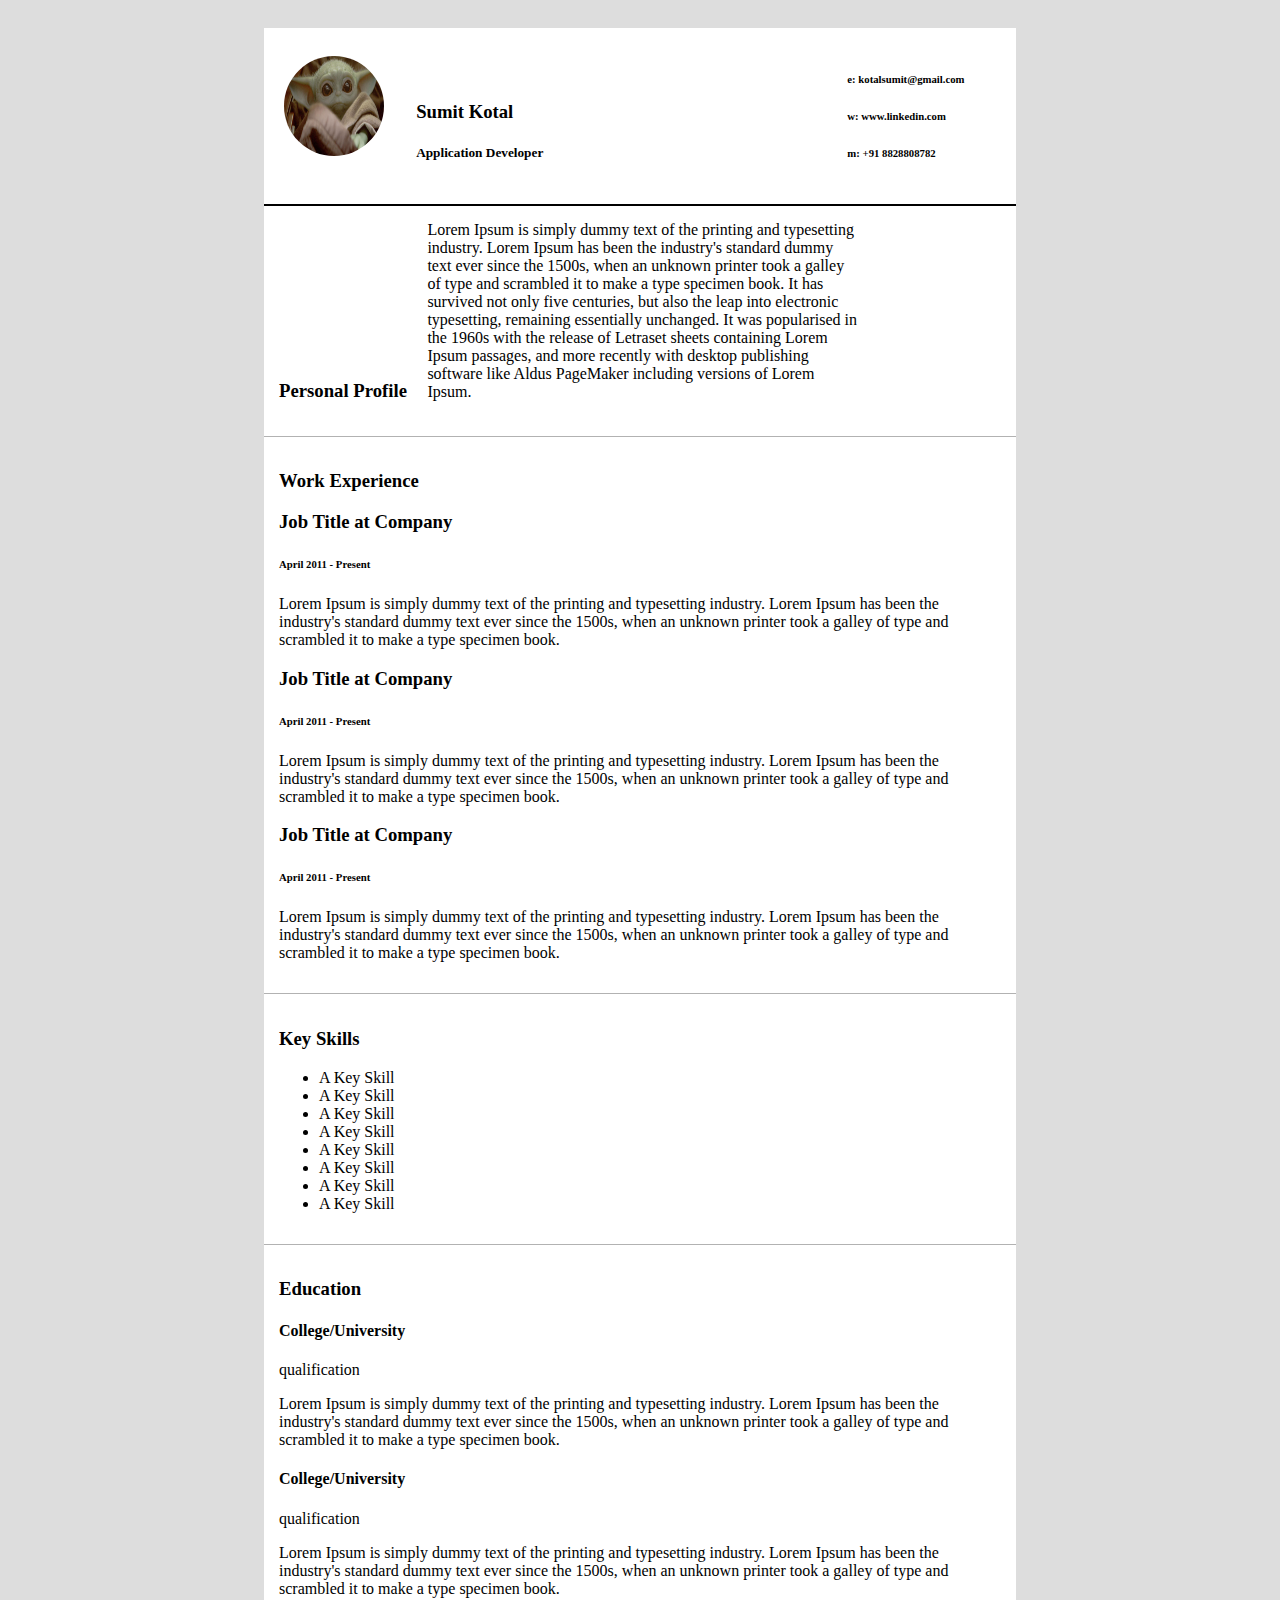
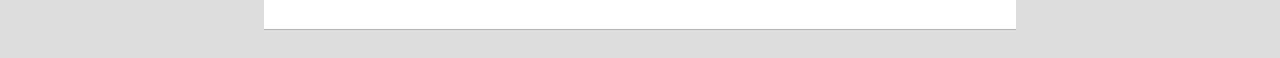
<file: Assignment2/index.html>
<!DOCTYPE html>
<html lang="en">
<head>
    <meta charset="UTF-8">
    <meta name="viewport" content="width=device-width, initial-scale=1.0">
    <meta http-equiv="X-UA-Compatible" content="ie=edge">
    <title>Resume</title>
    <link rel="stylesheet" href="style.css">
</head>
<body>
    <div class="wrapper">
        <header>
            <div class="img-responsive">
                <img src="baby_yoda.jpg" class="align-horizontal">
            </div>
            <div class="heading">
                <h3>Sumit Kotal</h3>
                <h5>Application Developer</h5>
            </div>
            <div class="sub-headings">
                <h6>e: kotalsumit@gmail.com</h6>
                <h6>w: www.linkedin.com</h6>
                <h6>m: +91 8828808782</h6>
            </div>
        </header>
        <section class="profile">
            <h3>Personal Profile</h3>
            <article>
                Lorem Ipsum is simply dummy text of the printing and typesetting industry.
                Lorem Ipsum has been the industry's standard dummy text ever since the 1500s, when an unknown printer
                took a galley of type
                and scrambled it to make a type specimen book. It has survived not only five centuries, but also the
                leap into electronic typesetting,
                remaining essentially unchanged. It was popularised in the 1960s with the release of Letraset sheets
                containing Lorem Ipsum passages,
                and more recently with desktop publishing software like Aldus PageMaker including versions of Lorem
                Ipsum.
            </article>
        </section>
        <section class="work-exp">
            <h3>Work Experience</h3>
            <div class="works">
                <h3>Job Title at Company</h3>
                <h6>April 2011 - Present</h6>
                <p> Lorem Ipsum is simply dummy text of the printing and typesetting industry.
                    Lorem Ipsum has been the industry's standard dummy text ever since the 1500s, when an unknown
                    printer took a galley of type
                    and scrambled it to make a type specimen book.</p>
            </div>
            <div class="works">
                <h3>Job Title at Company</h3>
                <h6>April 2011 - Present</h6>
                <p> Lorem Ipsum is simply dummy text of the printing and typesetting industry.
                    Lorem Ipsum has been the industry's standard dummy text ever since the 1500s, when an unknown
                    printer took a galley of type
                    and scrambled it to make a type specimen book.</p>
            </div>
            <div class="works">
                <h3>Job Title at Company</h3>
                <h6>April 2011 - Present</h6>
                <p> Lorem Ipsum is simply dummy text of the printing and typesetting industry.
                    Lorem Ipsum has been the industry's standard dummy text ever since the 1500s, when an unknown
                    printer took a galley of type and scrambled it to make a type specimen book.</p>
            </div>
        </section>
        <section class="skills">
            <h3>Key Skills</h3>
            <ul>
                <li> A Key Skill </li>
                <li> A Key Skill </li>
                <li> A Key Skill </li>
                <li> A Key Skill </li>
                <li> A Key Skill </li>
                <li> A Key Skill </li>
                <li> A Key Skill </li>
                <li> A Key Skill </li>
            </ul>
        </section>
        <section class="education">
            <h3>Education</h3>
            <div class="university">
                <h4>College/University</h4>
                <p>qualification</p>
                <p> Lorem Ipsum is simply dummy text of the printing and typesetting industry.
                    Lorem Ipsum has been the industry's standard dummy text ever since the 1500s, when an unknown
                    printer took a galley of type and scrambled it to make a type specimen book.</p>
            </div>
            <div class="university">
                <h4>College/University</h4>
                <p>qualification</p>
                <p> Lorem Ipsum is simply dummy text of the printing and typesetting industry.
                    Lorem Ipsum has been the industry's standard dummy text ever since the 1500s, when an unknown
                    printer took a galley of type and scrambled it to make a type specimen book.</p>
            </div>
            
        </section>
    </div> 
</body>
</html>
</file>
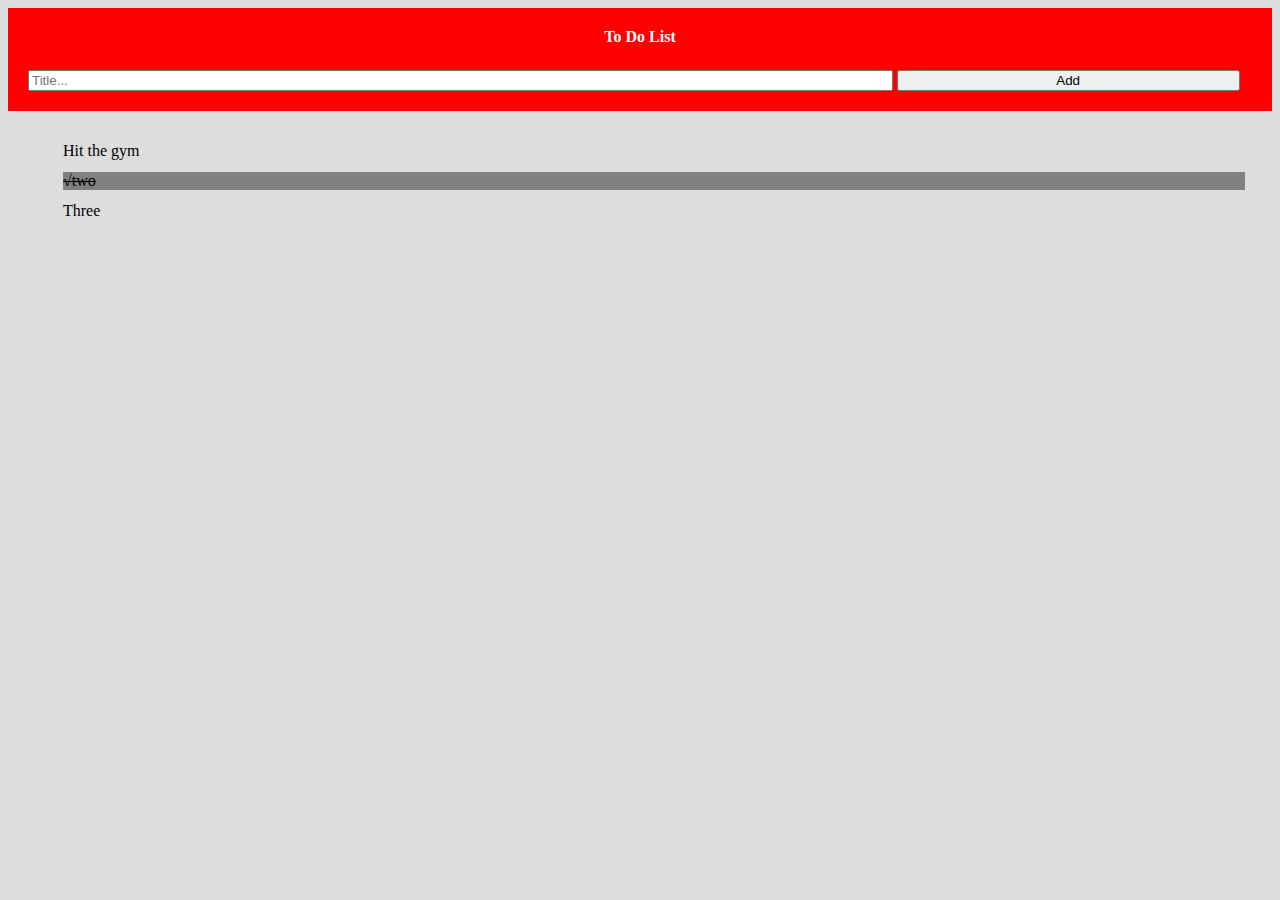
<file: Assignment3/index.html>
<!DOCTYPE html>
<html lang="en">
<head>
    <meta charset="UTF-8">
    <!-- <meta name="viewport" content="width=device-width, initial-scale=1.0">
    <meta http-equiv="X-UA-Compatible" content="ie=edge"> -->
    <title>To do list</title>
    <link rel="stylesheet" href="style.css">
</head>
<body>

    <header>
    <b>To Do List</b><br>

    <div class="header-entry">
        <input type="text" placeholder="Title..." id="txt">
        <input type="button" onclick="myAddFunc()" value="Add" id="btn">
    </div>
    </header>

    <section>
        <ul id="list">
            <li onclick="select(this)" ondblclick="deleteObj(this)">Hit the gym</li>
            <li class="selected" ondblclick="deleteObj(this)" onclick="select(this)">two</li>
            <li onclick="select(this)" ondblclick="deleteObj(this)">Three</li>
        </ul>
    </section>
    
</body>

<script>
    function myAddFunc(){
        var a = document.getElementById("txt").value;
        var li = document.createElement("li");
        li.setAttribute("onclick","select(this)");
        li.setAttribute("ondblclick","deleteObj(this)");
        li.textContent = a;
        var b = new Date();
        localStorage.setItem(b,a);
        document.getElementById("list").appendChild(li);
    }
    function select(obj){
        obj.classList.toggle("selected");
    }
    function deleteObj(obj){
        if(obj.classList.contains("selected"))
            obj.parentNode.removeChild(obj);
    }
</script>

</html>
</file>
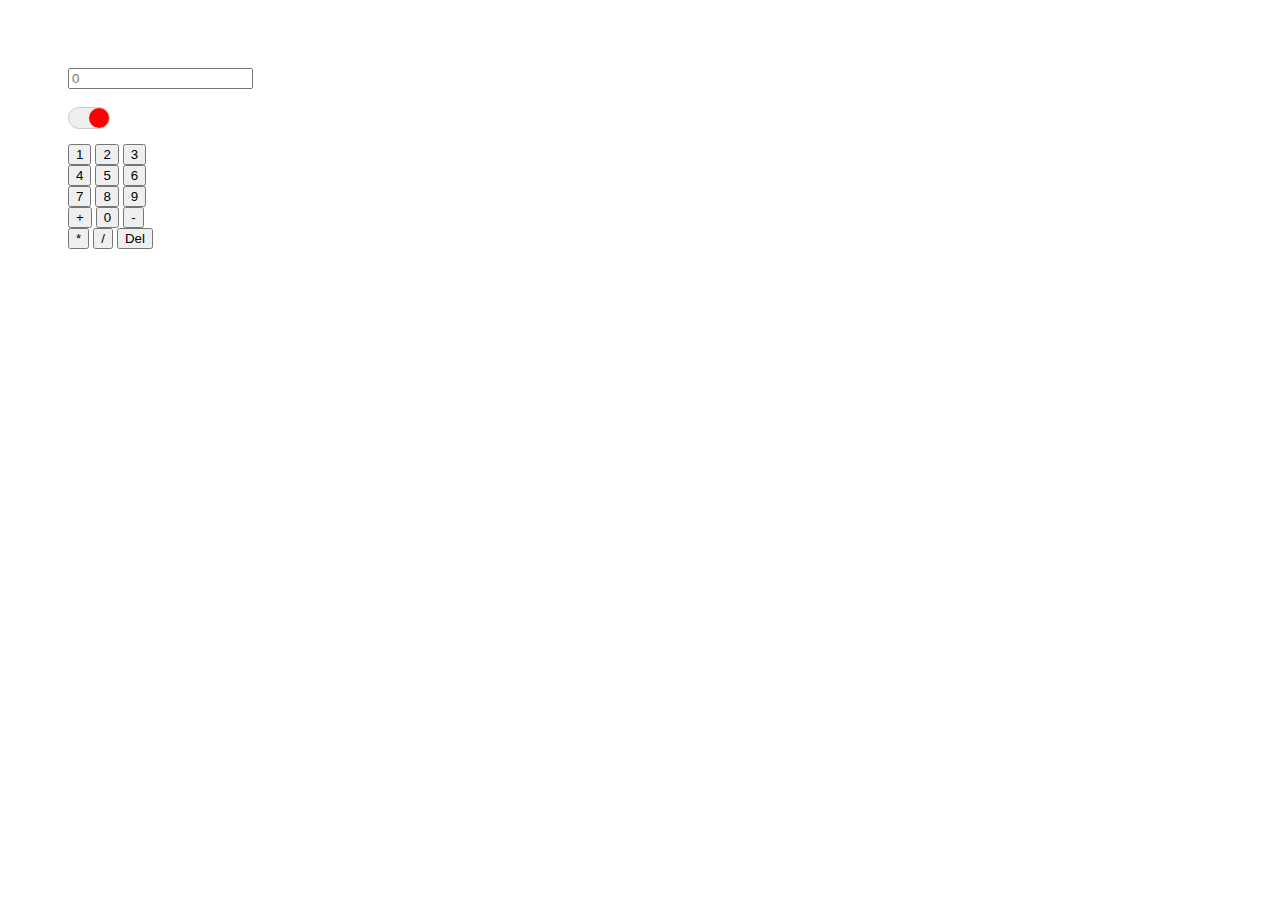
<file: Assignment4/index.html>
<html>

<head>
    <title>
        Simple Calculator
    </title>
    <link rel="stylesheet" href="style.css">

    <script src="https://ajax.googleapis.com/ajax/libs/jquery/3.4.0/jquery.min.js"></script>
    <script>
        //cdn// 
        var number1 = 0;
        var number2 = 0;
        var change = false;
        var USD;
        var EUR;
        var AED;
        var SGD;
        $(document).ready(function () {
            $("#btnAdd").on('click', function () {
                Add();
            });
            $("#btnSubstract").on('click', function () {
                Substract();
            })
            $("#btnMultiply").on('click', function () {
                Multiply();
            })
            $("#btnDivide").on('click', function () {
                Divide();
            })
            $("#btnUSD").on('click', function () {
                convertToUSD();
            })
            $("#btnEUR").on('click', function () {
                convertToEUR();
            })
            $("#btnAED").on('click', function () {
                convertToAED();
            })
            $("#btnSGD").on('click', function () {
                convertToSGD();
            })
            $("#btnDelete").on('click', function () {
                change = false;
                number1 = 0;
                number2 = 0;
                $("#txtResult").val("");
            })
            $(".toggle-switch").on('click', function () {
                if ($("#chkTest").is(':checked')) {
                    $("#chkTest").prop('checked', false);
                    changeUI(true);
                } else {
                    $("#chkTest").prop('checked', true);
                    changeUI(false);
                }
            })
        });

        function Add() {
            if (number1 != 0) {
                change = true;
                $("#txtResult").val("");
                if (number2 != 0) {
                    var result = parseInt(number1) + parseInt(number2);
                    $("#txtResult").val(result);
                    alert("The result is " + result);
                    change = false;
                }

            }
        }

        function Substract() {
            if (number1 != 0) {
                change = true;
                $("#txtResult").val("");
                if (number2 != 0) {
                    var result = parseInt(number1) - parseInt(number2);
                    $("#txtResult").val(result);
                    alert("The result is " + result);
                    change = false;
                }

            }
        }

        function Multiply() {
            if (number1 != 0) {
                change = true;
                $("#txtResult").val("");
                if (number2 != 0) {
                    var result = parseInt(number1) * parseInt(number2);
                    $("#txtResult").val(result);
                    alert("The result is " + result);
                    change = false;
                }

            }
        }

        function Divide() {
            if (number1 != 0) {
                change = true;
                $("#txtResult").val("");
                if (number2 != 0) {
                    var result = parseInt(number1) / parseInt(number2);
                    $("#txtResult").val(result);
                    alert("The result is " + result);
                    change = false;
                }

            }
        }

        function ButtonClick(a) {
            var btnVal = parseInt($(a).val());
            var result = $("#txtResult").val();
            result = result + btnVal
            $("#txtResult").val(result);
            if (!change) {
                number1 = result;
            } else {
                number2 = result;
            }
        }

        function convertToUSD() {
            var c = parseInt($("#txtResult").val());
            if (c != 0) {
                var result = (parseFloat(c) / USD).toFixed(2);
                alert("Conversion : "+c+" USD - "+result+" Rs");
                $("#txtResult").val("");
            }
        }

        function convertToEUR() {
            var c = parseInt($("#txtResult").val());
            if (c != 0) {
                var result = (parseFloat(c) / EUR).toFixed(2);
                alert("Conversion : "+c+" EUR - "+result+" Rs");
                $("#txtResult").val("");
            }
        }

        function convertToAED() {
            var c = parseInt($("#txtResult").val());
            if (c != 0) {
                var result = (parseFloat(c) / AED).toFixed(2);
                alert("Conversion : "+c+" AED - "+result+" Rs");
                $("#txtResult").val("");
            }
        }

        function convertToSGD() {
            var c = parseInt($("#txtResult").val());
            if (c != 0) {
                var result = (parseFloat(c) / SGD).toFixed(2);
                alert("Conversion : "+c+" SGD - "+result+" Rs");
                $("#txtResult").val("");
            }
        }


        function changeUI(status) {
            if (status) {
                callToAPI();
                $("#btnAdd").hide();
                $("#btnSubstract").hide();
                $("#btnMultiply").hide();
                $("#btnDivide").hide();
                $("#btnUSD").show();
                $("#btnEUR").show();
                $("#btnAED").show();
                $("#btnSGD").show();
            } else {
                USD = AED = SGD = EUR = 0;
                $("#btnAdd").show();
                $("#btnSubstract").show();
                $("#btnMultiply").show();
                $("#btnDivide").show();
                $("#btnUSD").hide();
                $("#btnEUR").hide();
                $("#btnAED").hide();
                $("#btnSGD").hide();
            }
        }

        function callToAPI() {

            var api_url = 'https://api.exchangerate-api.com/v4/latest/INR'
            $.ajax({

                url: api_url,
                type: 'GET',
                data: {},
                dataType: 'json',
                success: function (data) {
                    var rates = data.rates;
                    USD = parseFloat(rates.USD);
                    EUR = parseFloat(rates.EUR);
                    AED = parseFloat(rates.AED);
                    SGD = parseFloat(rates.SGD);
                },
                error: function (request, error) {
                    alert("Request: " + JSON.stringify(request));
                }
            });
        }
    </script>
</head>

<body>

    <input type="text" id="txtResult" placeholder="0"><br> <br>

    <div class="toggle-switch">
        <input type="checkbox" id="chkTest" name="chkTest">
        <label for="chkTest">
            <span class="toggle-track"></span>
        </label>
    </div>

    <input type="button" id="btnNo1" value="1" onclick="ButtonClick(this)">
    <input type="button" id="btnNo2" value="2" onclick="ButtonClick(this)">
    <input type="button" id="btnNo3" value="3" onclick="ButtonClick(this)">
    <br>
    <input type="button" id="btnNo4" value="4" onclick="ButtonClick(this)">
    <input type="button" id="btnNo5" value="5" onclick="ButtonClick(this)">
    <input type="button" id="btnNo6" value="6" onclick="ButtonClick(this)">
    <br>
    <input type="button" id="btnNo7" value="7" onclick="ButtonClick(this)">
    <input type="button" id="btnNo8" value="8" onclick="ButtonClick(this)">
    <input type="button" id="btnNo9" value="9" onclick="ButtonClick(this)">
    <br>

    <input type="button" id="btnUSD" value="USD" hidden>
    <input type="button" id="btnAdd" value="+">
    <input type="button" id="btnNo0" value="0" onclick="ButtonClick(this)">
    <input type="button" id="btnSubstract" value="-">
    <input type="button" id="btnEUR" value="EUR" hidden>

    <br>
    <input type="button" id="btnAED" value="AED" hidden>
    <input type="button" id="btnSGD" value="SGD" hidden>
    <input type="button" id="btnMultiply" value="*">
    <input type="button" id="btnDivide" value="/">
    <input type="button" id="btnDelete" value="Del">
</body>

</html>
</file>
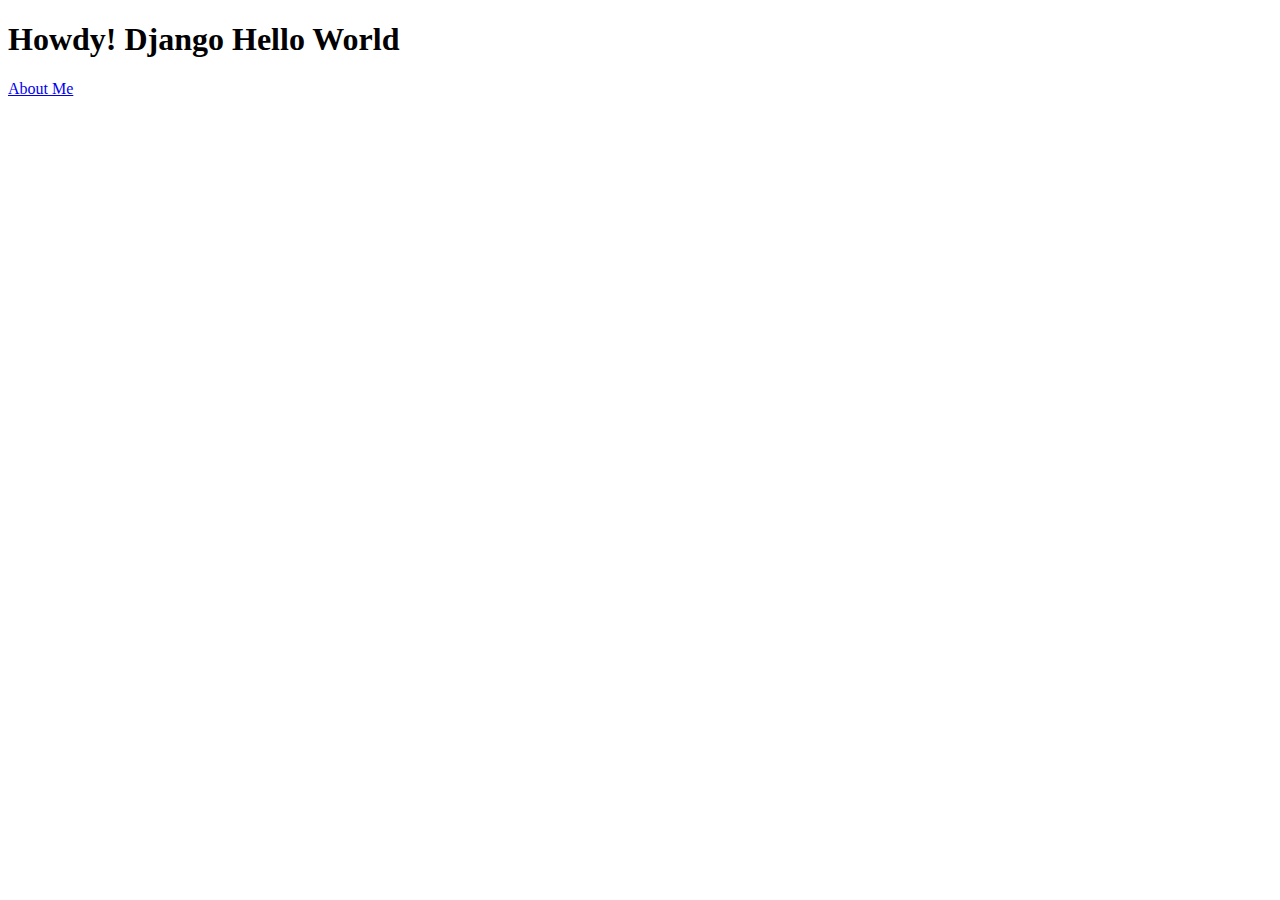
<file: helloapp/howdy/templates/index.html>
<!DOCTYPE html>
<html lang="en">
<head>
    <meta charset="UTF-8">
    <meta name="viewport" content="width=device-width, initial-scale=1.0">
    <meta http-equiv="X-UA-Compatible" content="ie=edge">
    <title>Howdy</title>
</head>
<body>
    <h1>Howdy! Django Hello World</h1>

    <a href="/about/">About Me</a>
</body>
</html>
</file>
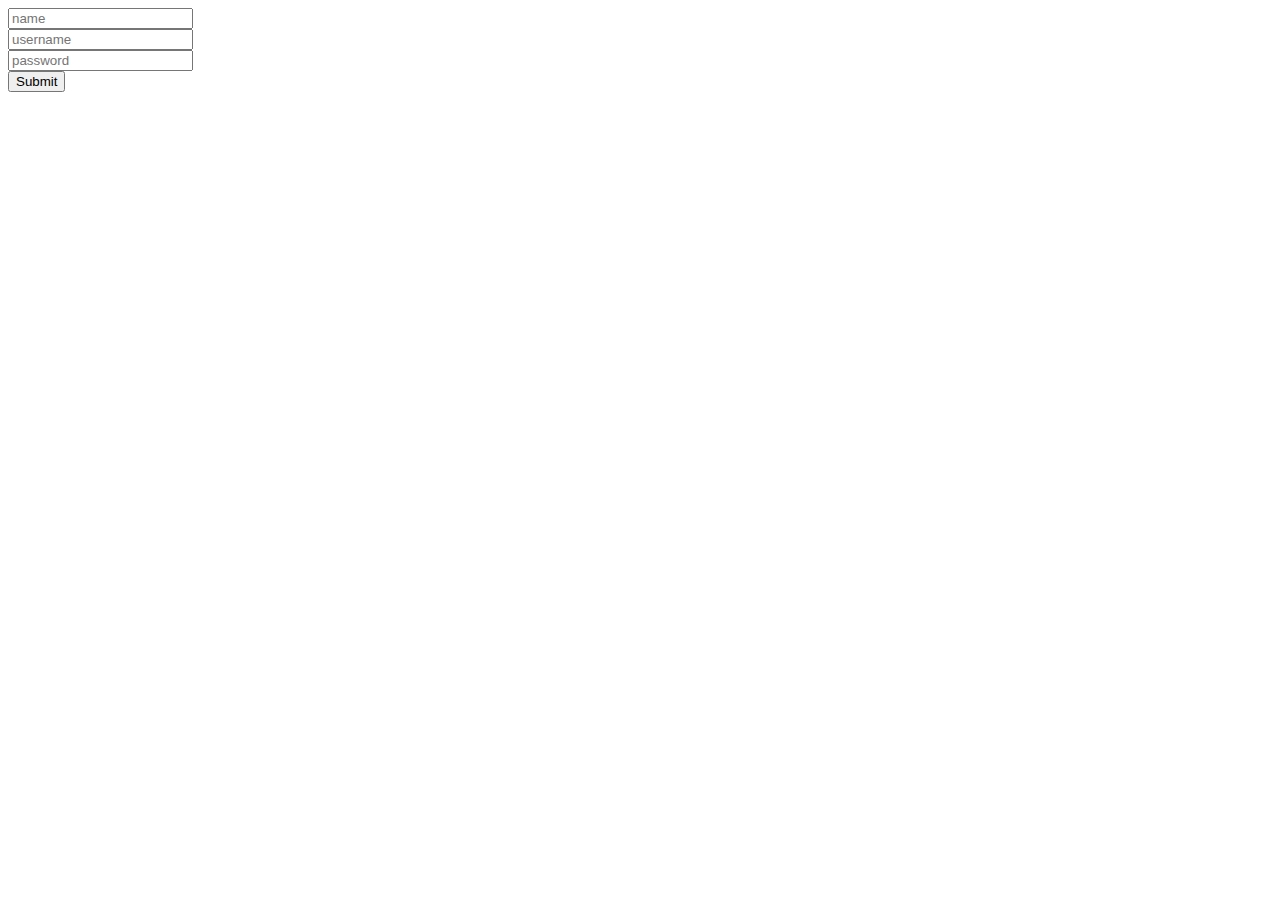
<file: dtd_example.html>
<!DOCTYPE html>
<html>
    <head>
        <title>DTD Example</title>
    </head>
    <body>
        <form>
            <input type="text" placeholder="name"> <br>
            <input type="text" placeholder="username"><br>
            <input type="password" placeholder="password"><br>
            <input type="submit" text="Submit">
        </form>
    </body>
</html>
</file>
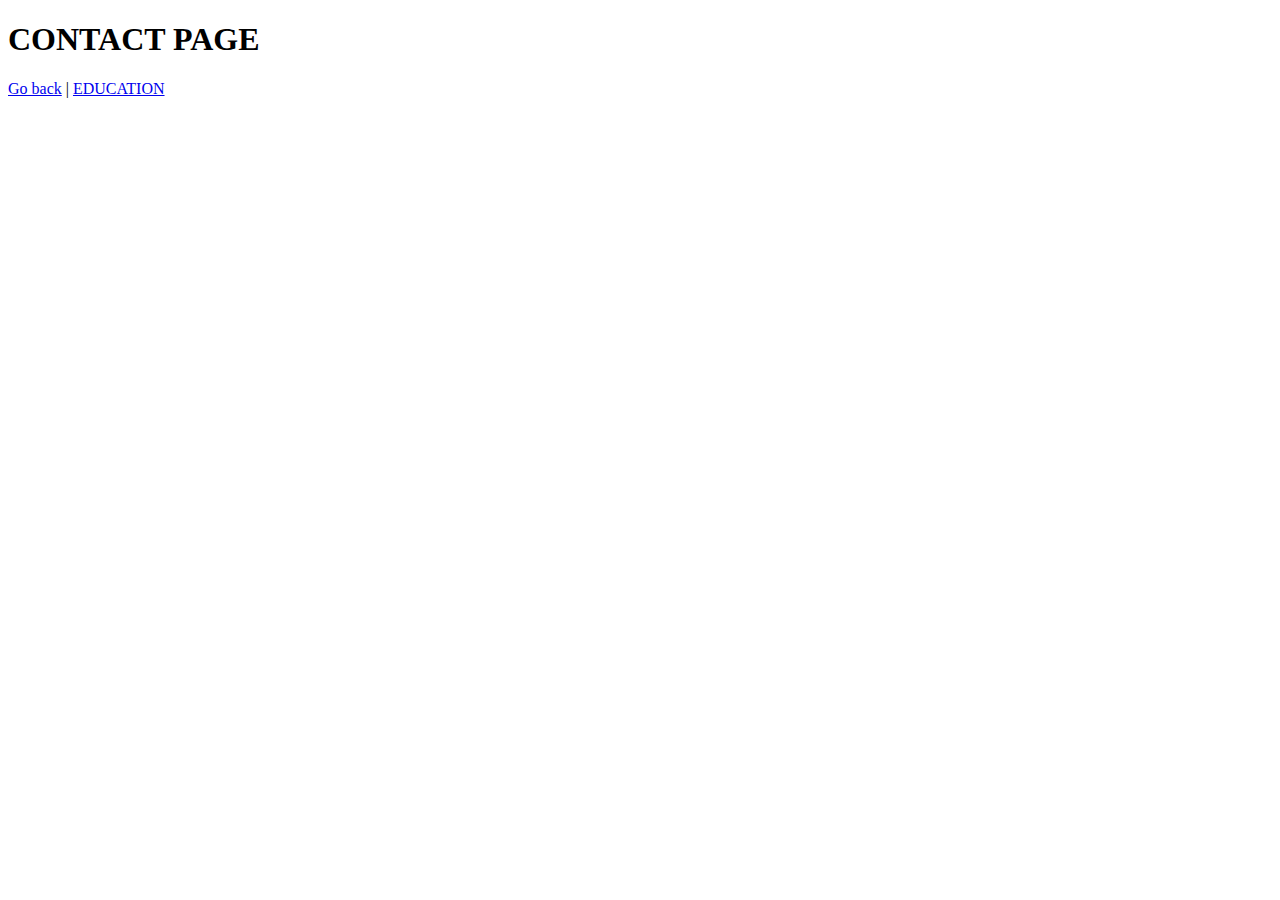
<file: Assignment1/contact.html>
<!DOCTYPE html>
<html>
    <head>
        <title>Assignment 1</title>
    </head>
    <body>
        <h1>CONTACT PAGE</h1>
            <nav>
                    <a href="./Assignment1.html">Go back</a> |
                    <!--<a href="#">CONTACT</a> |-->
                    <a href="./education.html">EDUCATION</a>
          </nav>
    </body>
</html>
</file>
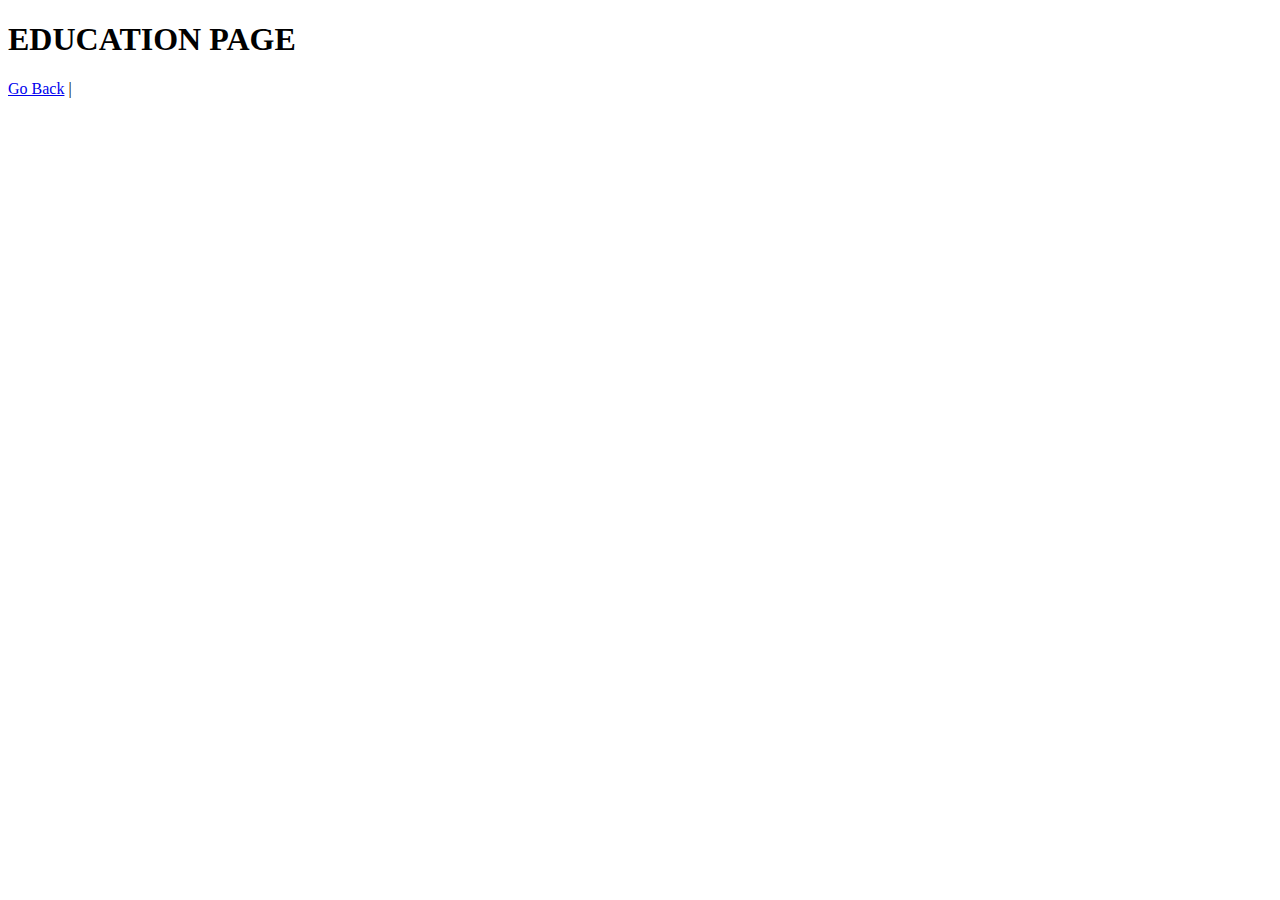
<file: Assignment1/education.html>
<!DOCTYPE html>
<html>
    <head>
        <title>Assignment 1</title>
    </head>
    <body>
    <h1>EDUCATION PAGE</h1>
        <nav>
                <a href="./Assignment1.html">Go Back</a> |
                <!--<a href="./contact.html">CONTACT</a> |
                <a href="#">EDUCATION</a>-->
          </nav>
    </body>
</html>
</file>
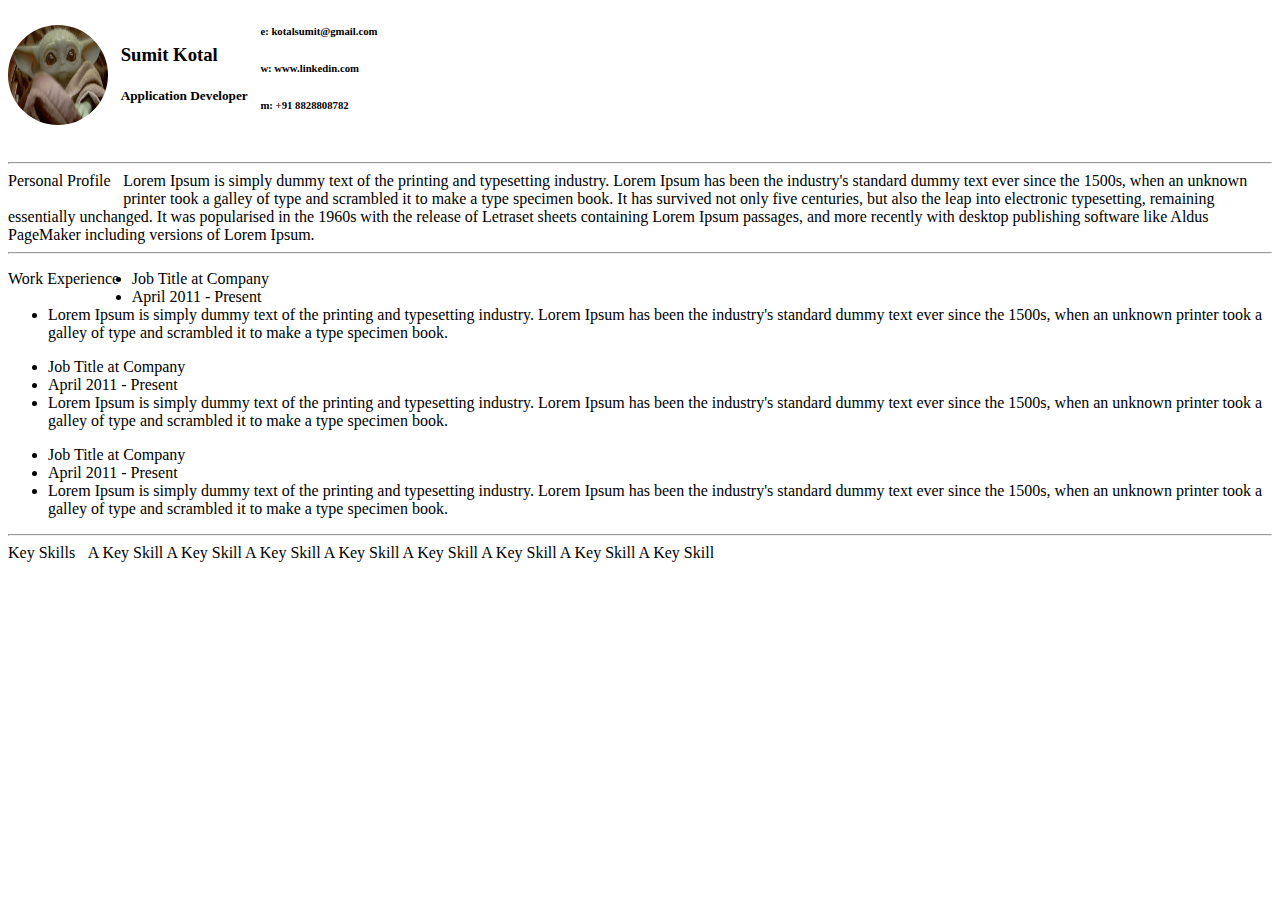
<file: Assignment2/Resume.html>
<!DOCTYPE html>
<html>

<head>
    <link rel="stylesheet" type="text/css" media="screen" href="resume.css" />
    <title>Resume</title>
</head>

<body>
    <header>
        <img src="baby_yoda.jpg" class="align-horizontal">
        <div class="align-horizontal">
            <h3>Sumit Kotal</h3>
            <h5>Application Developer</h5>
        </div>
        <div>
            <h6>e: kotalsumit@gmail.com</h6>
            <h6>w: www.linkedin.com</h6>
            <h6>m: +91 8828808782</h6>
        </div>
    </header>
    <br>
    <hr>
    <section>
        <div>
            <div class="align-horizontal">
                Personal Profile
            </div>
            <div>
                Lorem Ipsum is simply dummy text of the printing and typesetting industry.
                Lorem Ipsum has been the industry's standard dummy text ever since the 1500s, when an unknown printer
                took a galley of type
                and scrambled it to make a type specimen book. It has survived not only five centuries, but also the
                leap into electronic typesetting,
                remaining essentially unchanged. It was popularised in the 1960s with the release of Letraset sheets
                containing Lorem Ipsum passages,
                and more recently with desktop publishing software like Aldus PageMaker including versions of Lorem
                Ipsum.
            </div>
        </div>

        <hr>

        <div>
            <div class="align-horizontal">
                Work Experience
            </div>
            <div>
                <ul>
                    <li>Job Title at Company</li>
                    <li>April 2011 - Present</li>
                    <li>Lorem Ipsum is simply dummy text of the printing and typesetting industry.
                        Lorem Ipsum has been the industry's standard dummy text ever since the 1500s, when an unknown
                        printer took a galley of type
                        and scrambled it to make a type specimen book.
                    </li>
                </ul>

                <ul>
                    <li>Job Title at Company</li>
                    <li>April 2011 - Present</li>
                    <li>Lorem Ipsum is simply dummy text of the printing and typesetting industry.
                        Lorem Ipsum has been the industry's standard dummy text ever since the 1500s, when an unknown
                        printer took a galley of type
                        and scrambled it to make a type specimen book.
                    </li>
                </ul>

                <ul>
                    <li>Job Title at Company</li>
                    <li>April 2011 - Present</li>
                    <li>Lorem Ipsum is simply dummy text of the printing and typesetting industry.
                        Lorem Ipsum has been the industry's standard dummy text ever since the 1500s, when an unknown
                        printer took a galley of type
                        and scrambled it to make a type specimen book.
                    </li>
                </ul>
            </div>
        </div>

        <hr>

        <div class="align-horizontal">
                Key Skills
            </div>
            <div>
                A Key Skill
                A Key Skill
                A Key Skill
                A Key Skill
                A Key Skill
                A Key Skill
                A Key Skill
                A Key Skill
            </div>

    </section>
</body>

</html>
</file>
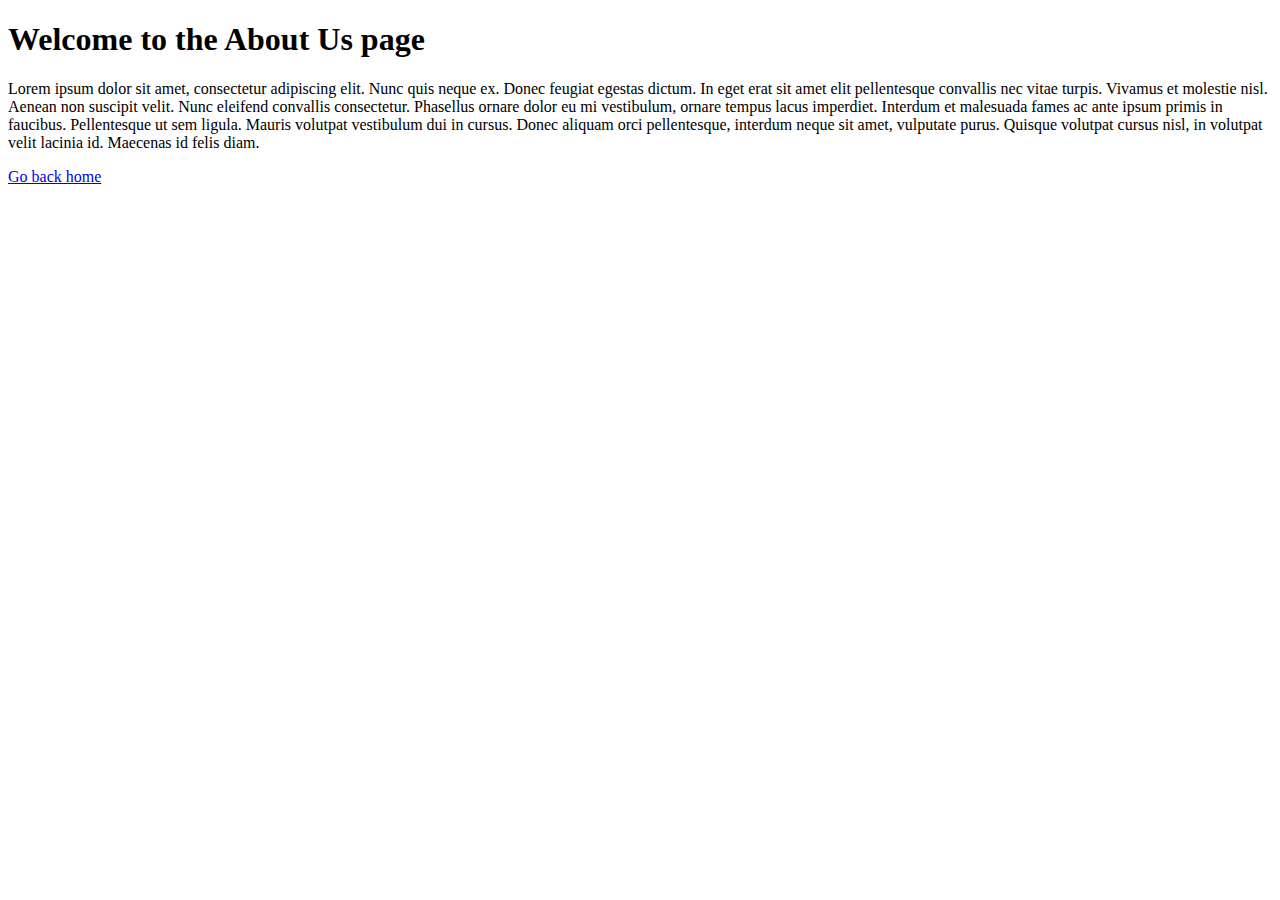
<file: helloapp/howdy/templates/about.html>
<!DOCTYPE html>
<html lang="en">

<head>
    <meta charset="UTF-8">
    <meta name="viewport" content="width=device-width, initial-scale=1.0">
    <meta http-equiv="X-UA-Compatible" content="ie=edge">
    <title>Document</title>
</head>

<body>
    <h1>Welcome to the About Us page</h1>
    <p>
        Lorem ipsum dolor sit amet, consectetur adipiscing elit. Nunc quis neque ex. Donec feugiat egestas dictum. In
        eget
        erat sit amet elit pellentesque convallis nec vitae turpis. Vivamus et molestie nisl. Aenean non suscipit velit.
        Nunc
        eleifend convallis consectetur. Phasellus ornare dolor eu mi vestibulum, ornare tempus lacus imperdiet. Interdum
        et
        malesuada fames ac ante ipsum primis in faucibus. Pellentesque ut sem ligula. Mauris volutpat vestibulum dui in
        cursus.
        Donec aliquam orci pellentesque, interdum neque sit amet, vulputate purus. Quisque volutpat cursus nisl, in
        volutpat
        velit lacinia id. Maecenas id felis diam.
    </p>
    <a href="/">Go back home</a>
</body>

</html>
</file>
<file: Assignment2/style.css>
Body{
    padding: 20px 20%;
    background: #dddddd;
}
.wrapper{
    background: #ffffff;
}
header{
    padding: 20px;
    border-bottom: 2px solid #000;
}
img {
    border-radius: 50%;
    width: 100px;
    height: 100px;
}
section{
    padding: 15px;
    border-bottom: 1px solid #b2b2b2;
}
.align-horizontal {
    /* display:inline-block; */
    float: left;
    margin: 0 1% 1% 0;
}
.img-responsive{
    display: inline-block;
    width: 18%;
}
.heading{
    display: inline-block;
    width: 60%;
}
.sub-headings{
    display: inline-block;
    width: 18%;
}
.profile h3{
    display: inline-block;
    width: 20%;
}
.profile article{
    display: inline-block;
    width: 60%;
}
</file>
<file: Assignment3/style.css>
Body{
    background: #dddddd;
}
.wrapper{
    background: #ffffff;
}
header{
    background: red;
    padding: 20px;
}
header b{
    color: #ffffff;
    display: inline-block;
    width: 100%;
    text-align: center;
    margin: 0 2% 2% 0;
}
section{
    padding: 15px;
}
.align-horizontal {
    /* display:inline-block; */
    float: left;
    margin: 0 1% 1% 0;
}
.header-entry{
    width: 100%;
}
.heading{
    display: inline-block;
    width: 60%;
}
.header-entry #txt{
    width: 70%;
}
.header-entry #btn{
    width: 28%;
}
ul{
    list-style-type: none;
}
ul li{
    margin: 0 1% 1% 0;
}
.selected{
    background: grey;
    text-decoration:  line-through;
}
.selected::before{
    content: "√";
}
</file>
<file: Assignment4/style.css>
body {padding:60px;}

.toggle-switch input[type=checkbox] {display:none}
.toggle-switch label {cursor:pointer;}
.toggle-switch label .toggle-track {
  display:block;height:20px;width:40px;background:#eee;border-radius:20px;
  position:relative;
  margin-bottom:15px;border:1px solid #ccc;
}

.toggle-switch .toggle-track:before{
  content:'';
  display:inline-block;height:20px;width:20px;background:red;
  border-radius:20px;
  position:absolute;
  top:0;
  right:0;
  transition:right .2s ease-in;
}

.toggle-switch input[type="checkbox"]:checked + label .toggle-track:before{
  background:green;
  right:20px;
}
</file>
<file: Assignment2/resume.css>
img {
    border-radius: 50%;
    width: 100px;
    height: 100px;
  }

  .align-horizontal {
    /* display:inline-block; */
    float: left;
    margin: 0 1% 1% 0;
}
</file>
